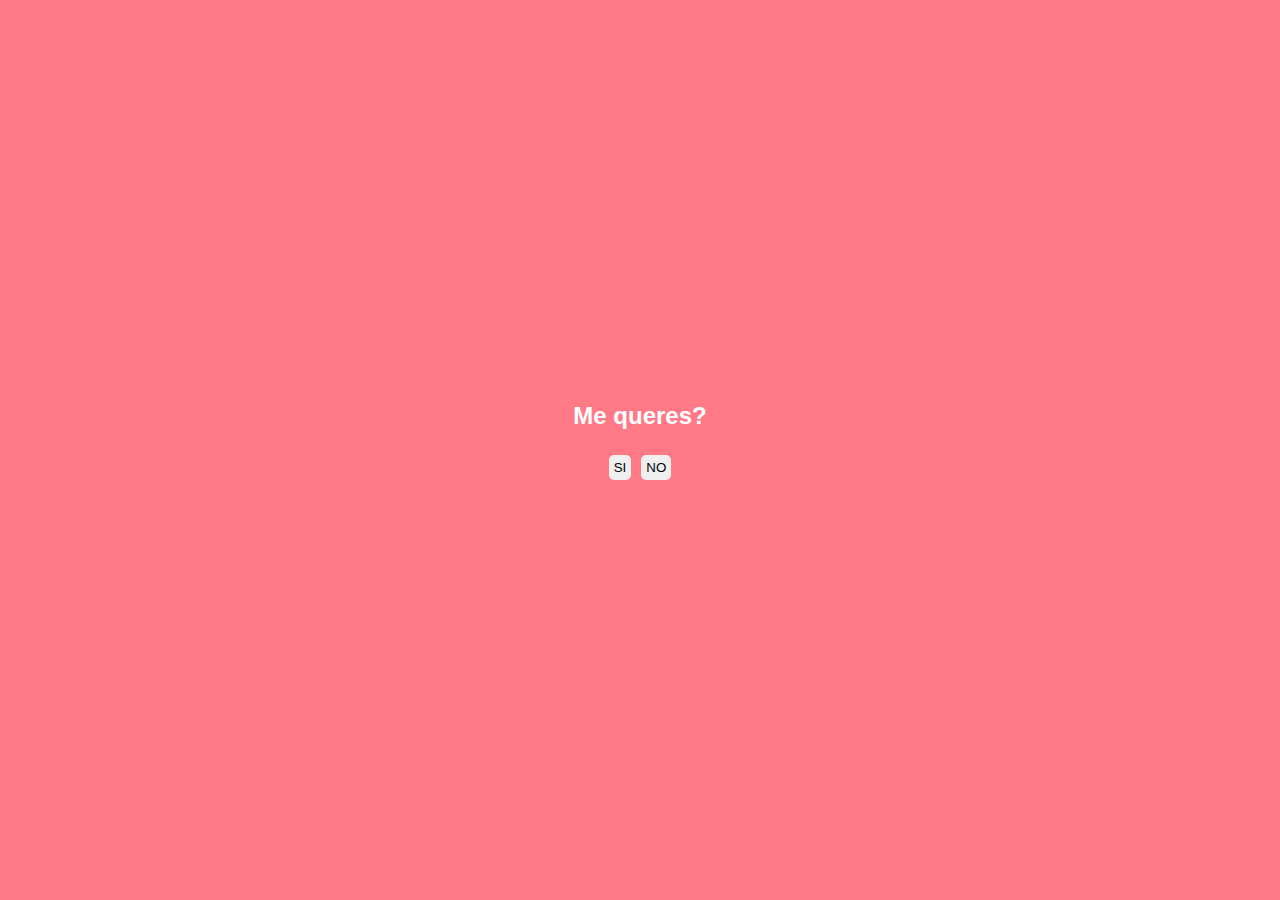
<file: index.html>
<!DOCTYPE html>
<html lang="en">

<head>
    <meta charset="UTF-8">
    <meta name="viewport" content="width=device-width, initial-scale=1.0">
    <link rel="stylesheet" href="./index.css">
    <title>Document</title>
</head>

<body>
    <div>
        <div class="title">
            <h2>Me queres?</h2>
        </div>

        <div class="btn">
            <button onclick=""><a href="index2.html">SI</a></button>
            <button class="move-randomly">NO</button>
        </div>

    </div>
</body>

<script>
    let boton_no = document.getElementsByClassName('move-randomly')[0];

    boton_no.onmouseover = () => {
        boton_no.style.position = "absolute";
        boton_no.style.left = Math.random() * 500 + 'px';
        boton_no.style.top = Math.random() * 500 + 'px';
    }
</script>

</html>
</file>
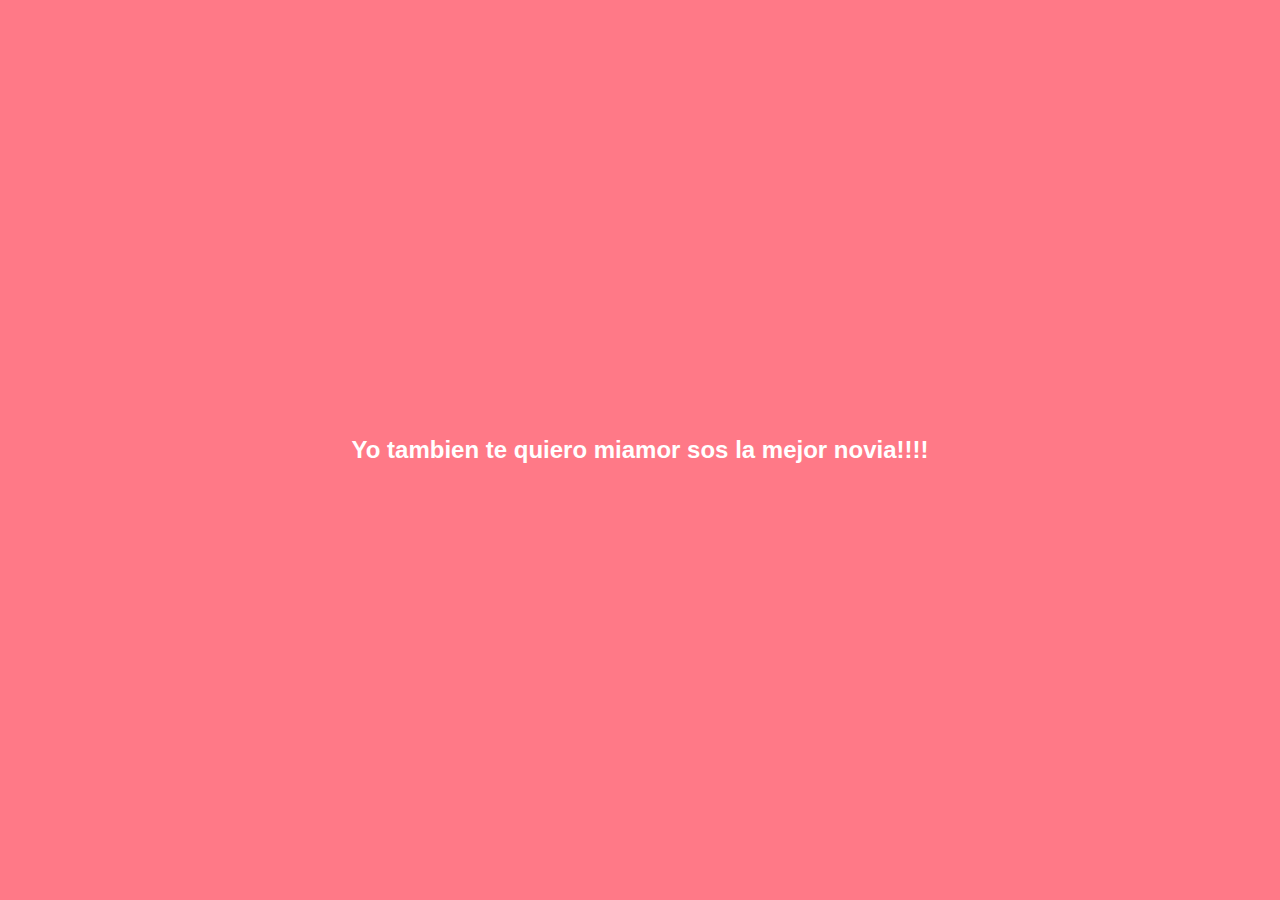
<file: index2.html>
<!DOCTYPE html>
<html lang="en">

<head>
    <meta charset="UTF-8">
    <meta name="viewport" content="width=device-width, initial-scale=1.0">
    <link rel="stylesheet" href="./index.css">
    <title>Document</title>
</head>

<body>
    <div>
        <h2>Yo tambien te quiero miamor sos la mejor novia!!!!</h2>
    </div>
</body>

<script>
    let boton_no = document.getElementsByClassName('move-randomly')[0];

    boton_no.onmouseover = () => {
        boton_no.style.position = "absolute";
        boton_no.style.left = Math.random() * 500 + 'px';
        boton_no.style.top = Math.random() * 500 + 'px';
    }
</script>

</html>
</file>
<file: index.css>
body {
    margin: 0;
    padding: 0;
    font-family: Arial, Helvetica, sans-serif;
    background-color: #ff7987;
    color: white;
    overflow: hidden;
}

div {
    display: flex;
    width: 100%;
    height: 100vh;
    justify-content: center;
    align-items: center;
    flex-direction: column;
}

.title {
    display: flex;
    justify-content: flex-end;
}

.btn {
    display: flex;
    flex-direction: row;
    align-items: baseline;
}

.btn a {
    text-decoration: none;
    color: black;
}

.btn button {
    margin: 5px;
    border-radius: 5px;
    border: 0;
    padding: 5px;
    cursor: pointer;
}
</file>
